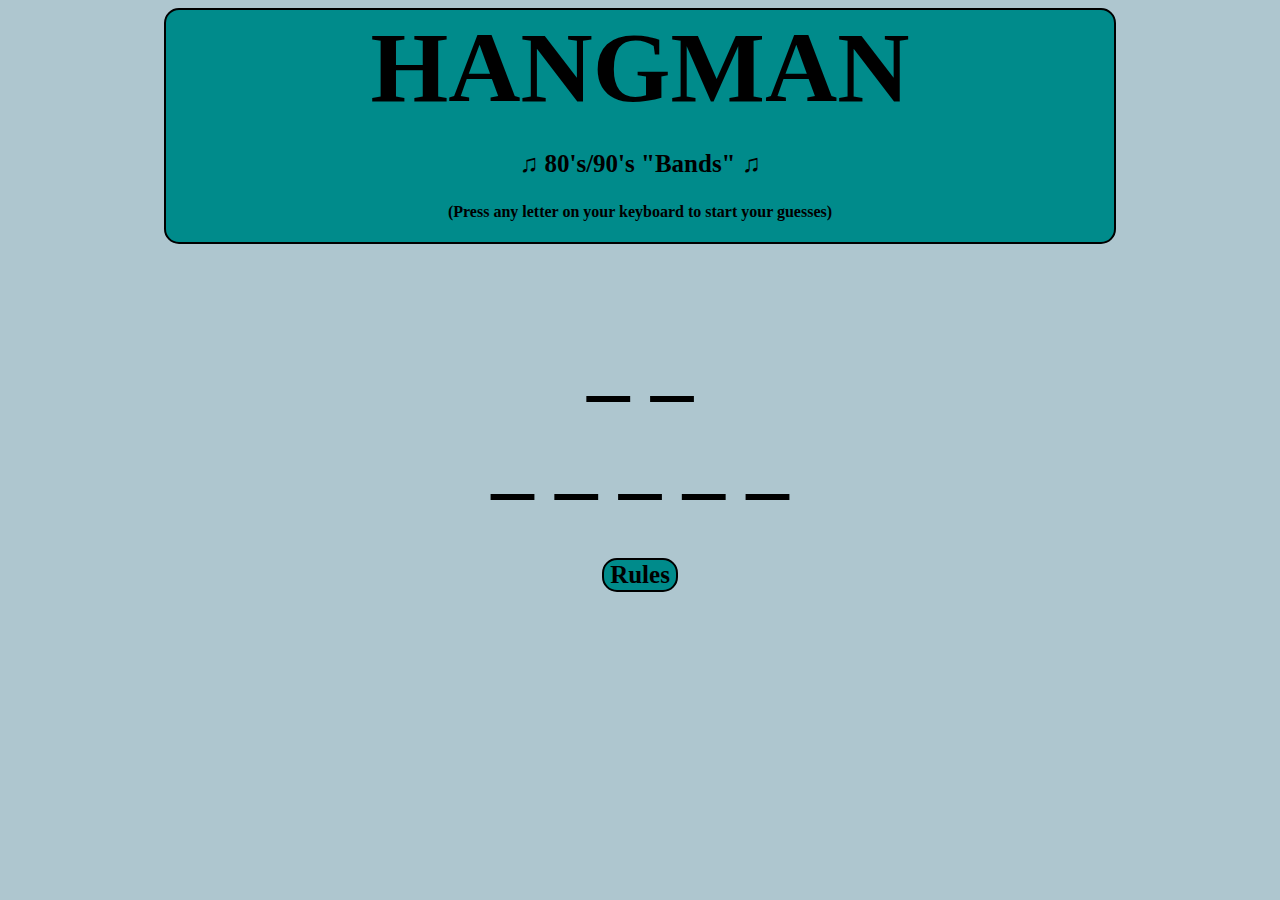
<file: index.html>
<!DOCTYPE html>
<html lang="en">
<head>
    <meta charset="UTF-8">
    <title>Hangman Game</title>
    <link rel="stylesheet" href="hangmanStyles.css">
</head>
<body>
<header>
    <h1 id="gameTitle">HANGMAN</h1>
    <h3>♫ 80's/90's "Bands" ♫</h3>
    <h4>(Press any letter on your keyboard to start your guesses)</h4>
</header>
<br>
<div id="displayWord"></div>
<div id="hints"></div>
<div id="wrongLetter"></div>
<div id="warnings"></div>
<div id="losingPhrase"></div>

<button id="hint">Hint?</button>
<button id="playAgain">Play Again?</button>
<button id="play">Play Hangman</button>
<button id="rule">Rules</button>

    <p id="rules">
        A random 80's/90's "band" name will be chosen, the "band" name to guess is represented by a row of dashes, representing each letter of the word. You start guessing
        by pressing any letter on your keyboard. Instead of obtaining limbs on your Hangman, it's similar to the game of
        Horse, every time you choose an incorrect letter you will be given a letter. Once you have reached 7 incorrect
        guesses or spelled the word "HANGMAN" you Lose. You win by correctly guessing the "band" name. After your 3rd
        incorrect guess you will be given the option to receive a HINT. The HINT should make guessing easier! Good Luck!
        <!-- or you can check the console -->
    </p>




<script src="https://code.jquery.com/jquery-3.4.1.min.js"></script>
<script src="hangman.js"></script>
</body>
</html>
</file>
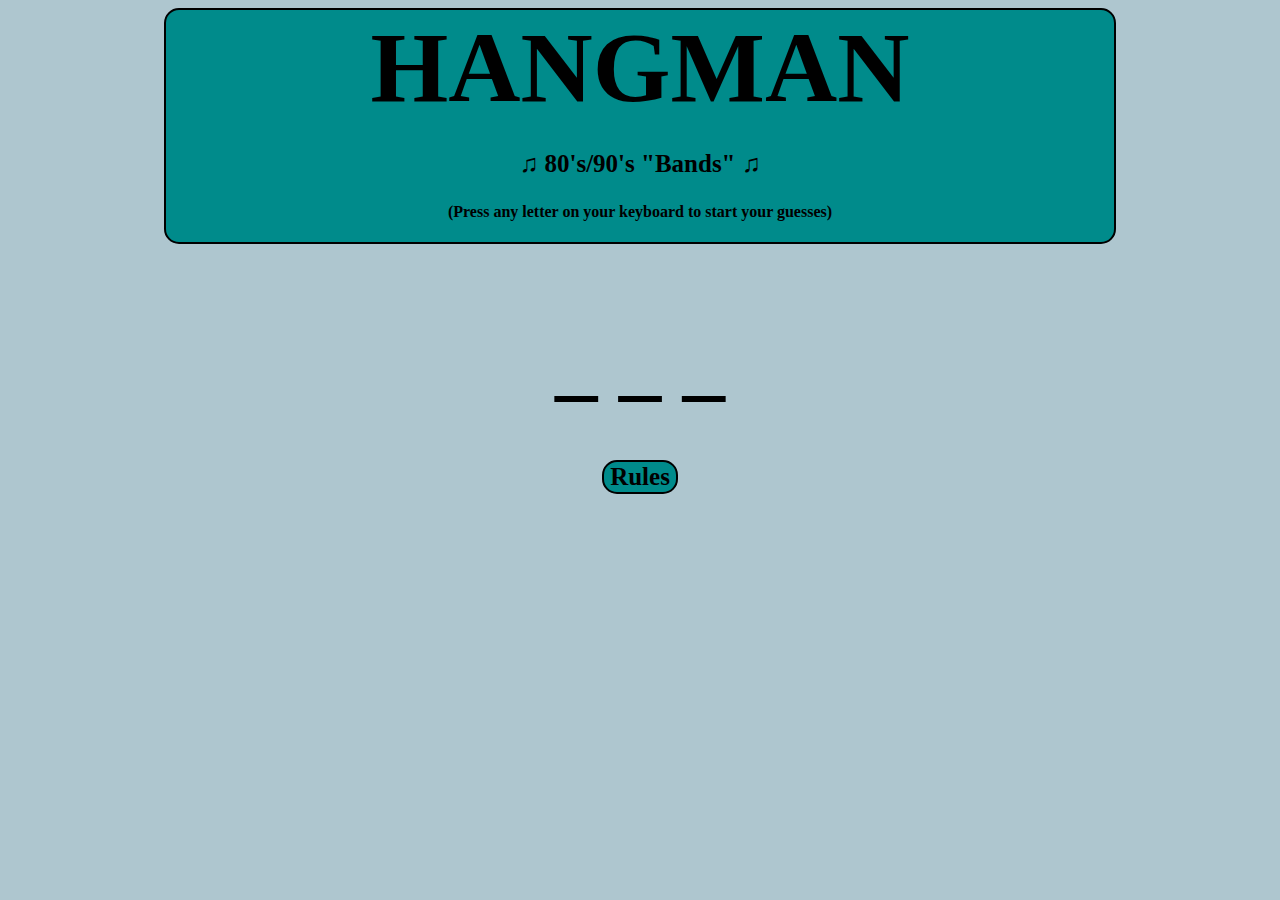
<file: hangman.html>
<!DOCTYPE html>
<html lang="en">
<head>
    <meta charset="UTF-8">
    <title>Hangman Game</title>
    <link rel="stylesheet" href="hangmanStyles.css">
</head>
<body>
<header>
    <h1 id="gameTitle">HANGMAN</h1>
    <h3>♫ 80's/90's "Bands" ♫</h3>
    <h4>(Press any letter on your keyboard to start your guesses)</h4>
</header>
<br>
<div id="displayWord"></div>
<div id="hints"></div>
<div id="wrongLetter"></div>
<div id="warnings"></div>
<div id="losingPhrase"></div>

<button id="hint">Hint?</button>
<button id="playAgain">Play Again?</button>
<button id="play">Play Hangman</button>
<button id="rule">Rules</button>

    <p id="rules">
        A random 80's/90's "band" name will be chosen, the "band" name to guess is represented by a row of dashes, representing each letter of the word. You start guessing
        by pressing any letter on your keyboard. Instead of obtaining limbs on your Hangman, it's similar to the game of
        Horse, every time you choose an incorrect letter you will be given a letter. Once you have reached 7 incorrect
        guesses or spelled the word "HANGMAN" you Lose. You win by correctly guessing the "band" name. After your 3rd
        incorrect guess you will be given the option to receive a HINT. The HINT should make guessing easier! Good Luck!
        <!-- or you can check the console -->
    </p>




<script src="https://code.jquery.com/jquery-3.4.1.min.js"></script>
<script src="hangman.js"></script>
</body>
</html>
</file>
<file: hangmanStyles.css>
body
{
    background-color: #AEC6CF;
}
header
{
    border: 2px solid black;
    border-radius: 15px;
    text-align: center;
    width: 75%;
    margin: auto;
    background-color: darkcyan;
    font-family: "Bookman Old Style";
}
h1
{
    font-size: 100px;
    padding: 0;
    margin: 0;
}
h3
{
    font-size: 25px;
}
p
{
    font-family: "Bookman Old Style";
    font-weight: bold;
    border: 2px solid black;
    border-radius: 15px;
    text-align: center;
    background-color: darkcyan;
    width: 600px;
    height: 300px;

}
#displayWord
{
    text-align: center;
    font-size: 85px;
}
#playAgain, #hint, #rule, #play
{
    margin-left: auto;
    margin-right: auto;
    display: block;
    margin-top: 50px;
    border: 2px solid black;
    border-radius: 15px;
    text-align: center;
    background-color: darkcyan;
    font-family: "Bookman Old Style";
    font-size: 25px;
    font-weight: bold;
}
#playAgain:hover, #hint:hover, #rule:hover, #play:hover
{
    background-color: darkseagreen;
}
div
{
    text-align: center;
    font-family: "Bookman Old Style";
    font-weight: bold;
    font-size: 25px;
    margin: 50px 50px;
}
#rules
{
    width: 600px;
    height: 300px;
    text-align: center;
    margin-right: auto;
    margin-left: auto;
    margin-top: 15px;
    font-size: 23px
}
</file>
